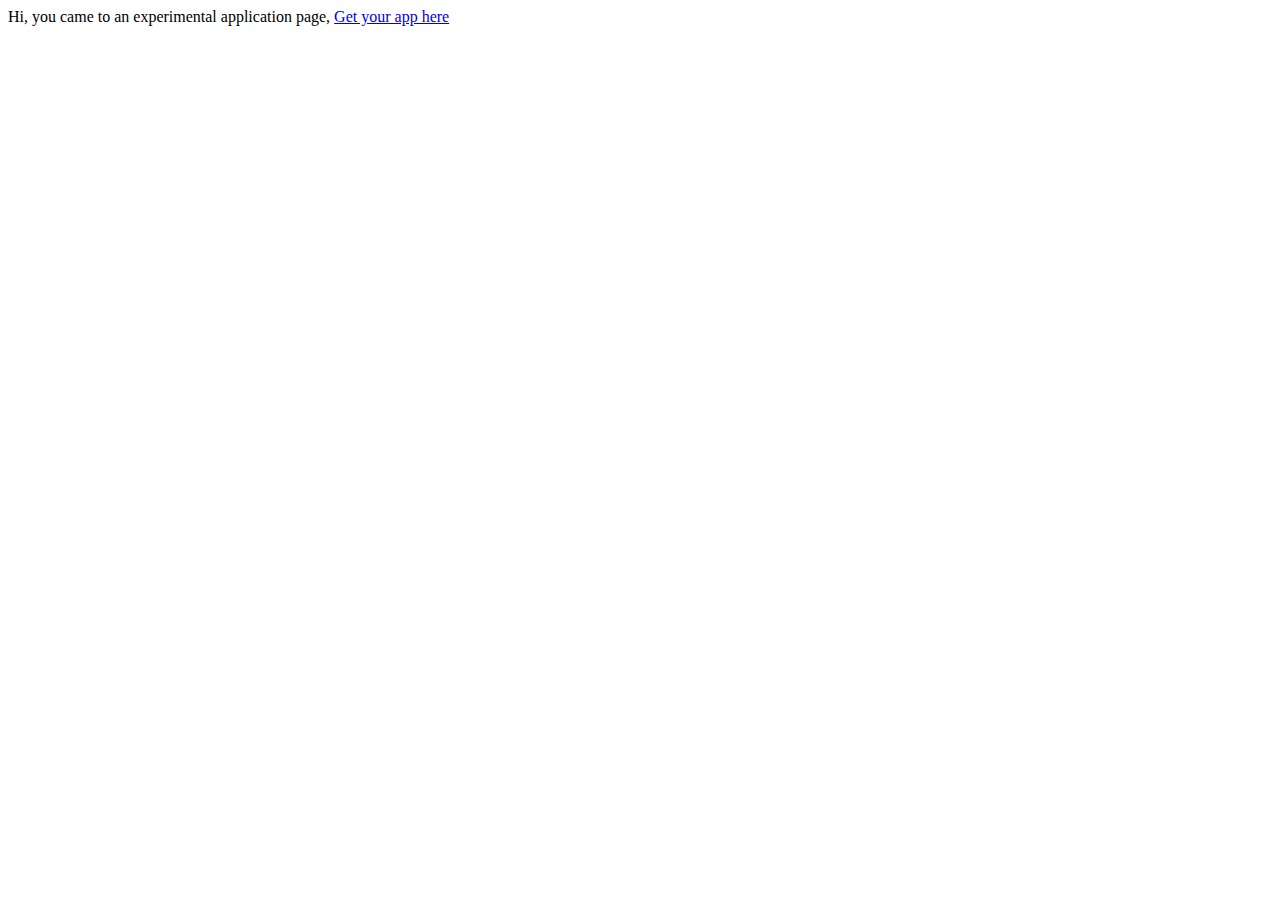
<file: src/webapp/templates/index.html>
<!DOCTYPE html>
<html lang="en">
<head>
    <meta charset="UTF-8">
    <title>University app</title>
</head>
<body>
Hi, you came to an experimental application page, <a href="/app">Get your app here</a>
</body>
</html>
</file>
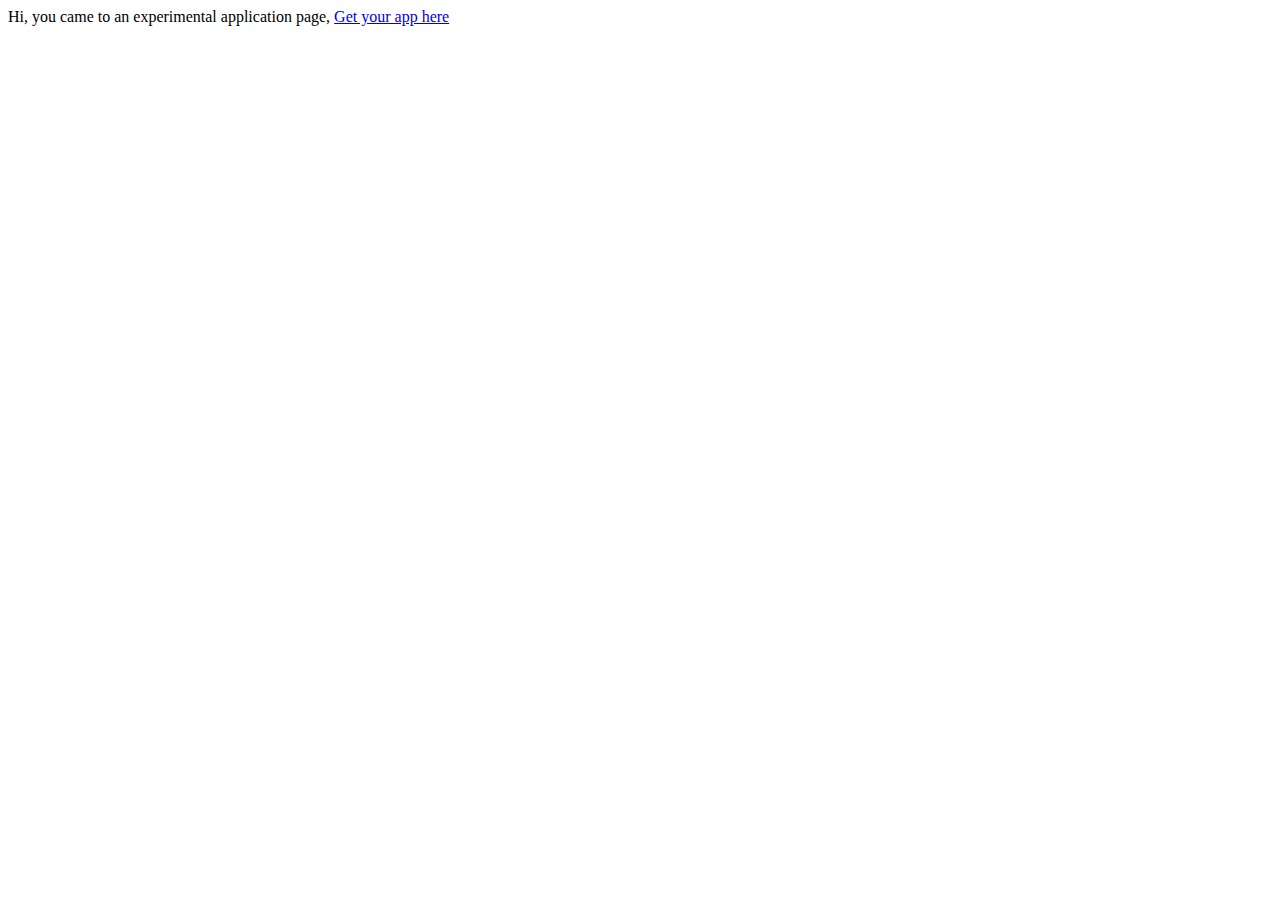
<file: src/main/resources/templates/index.html>
<!DOCTYPE html>
<html lang="en">
<head>
    <meta charset="UTF-8">
    <title>University app</title>
</head>
<body>
Hi, you came to an experimental application page, <a href="/app/get">Get your app here</a>
</body>
</html>
</file>
